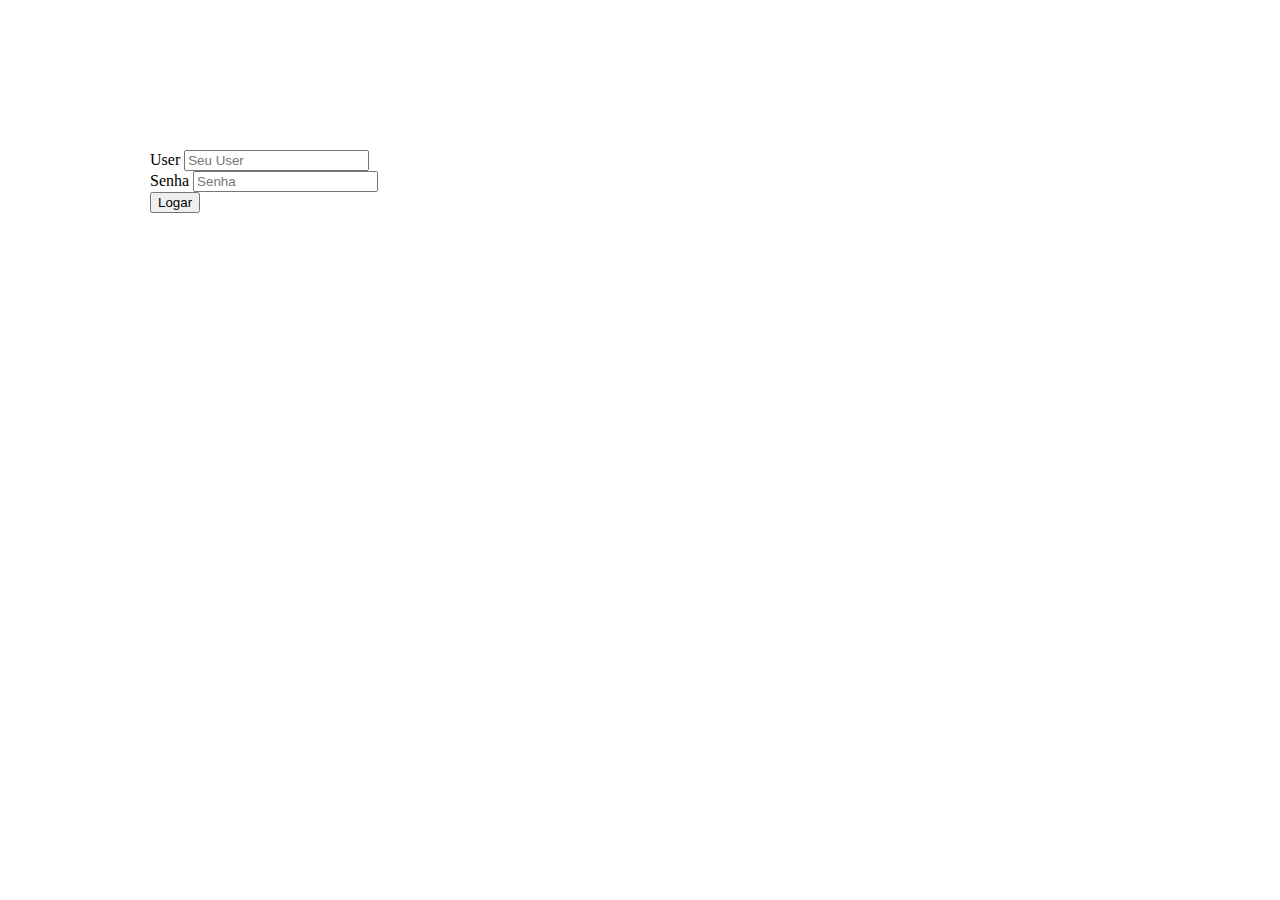
<file: index.html>
<!DOCTYPE html>
<html lang="pt-br">
<head>
    <meta charset="UTF-8">
    <meta name="viewport" content="width=device-width, initial-scale=1.0">
    <title>Login</title>
    <script src="app.js"></script>
    <script src="https://code.jquery.com/jquery-3.3.1.slim.min.js" integrity="sha384-q8i/X+965DzO0rT7abK41JStQIAqVgRVzpbzo5smXKp4YfRvH+8abtTE1Pi6jizo" crossorigin="anonymous"></script>
    <script src="https://cdnjs.cloudflare.com/ajax/libs/popper.js/1.14.3/umd/popper.min.js" integrity="sha384-ZMP7rVo3mIykV+2+9J3UJ46jBk0WLaUAdn689aCwoqbBJiSnjAK/l8WvCWPIPm49" crossorigin="anonymous"></script>
    <script src="https://stackpath.bootstrapcdn.com/bootstrap/4.1.3/js/bootstrap.min.js" integrity="sha384-ChfqqxuZUCnJSK3+MXmPNIyE6ZbWh2IMqE241rYiqJxyMiZ6OW/JmZQ5stwEULTy" crossorigin="anonymous"></script>
    <link rel="stylesheet" href="https://stackpath.bootstrapcdn.com/bootstrap/4.1.3/css/bootstrap.min.css" integrity="sha384-MCw98/SFnGE8fJT3GXwEOngsV7Zt27NXFoaoApmYm81iuXoPkFOJwJ8ERdknLPMO" crossorigin="anonymous">
    <link rel="stylesheet" href="/style.css">
</head>
<body onload="dados()"> <!--Carrega o JS com a página --> 
    <form>
        <div class="form-group">
          <label for="exampleInputEmail1">User</label>
          <input id="login" type="text" class="form-control" id="exampleInputEmail1" aria-describedby="emailHelp" placeholder="Seu User">
        </div>
        <div class="form-group">
          <label for="exampleInputPassword1">Senha</label>
          <input id="pass" type="password" class="form-control" id="exampleInputPassword1" placeholder="Senha">
        </div>
        <button type="submit" onclick="meulogin()" class="btn btn-primary">Logar</button>
    </form>
</body>
</html>
</file>
<file: style.css>
body{
    margin:150px;
}
</file>
